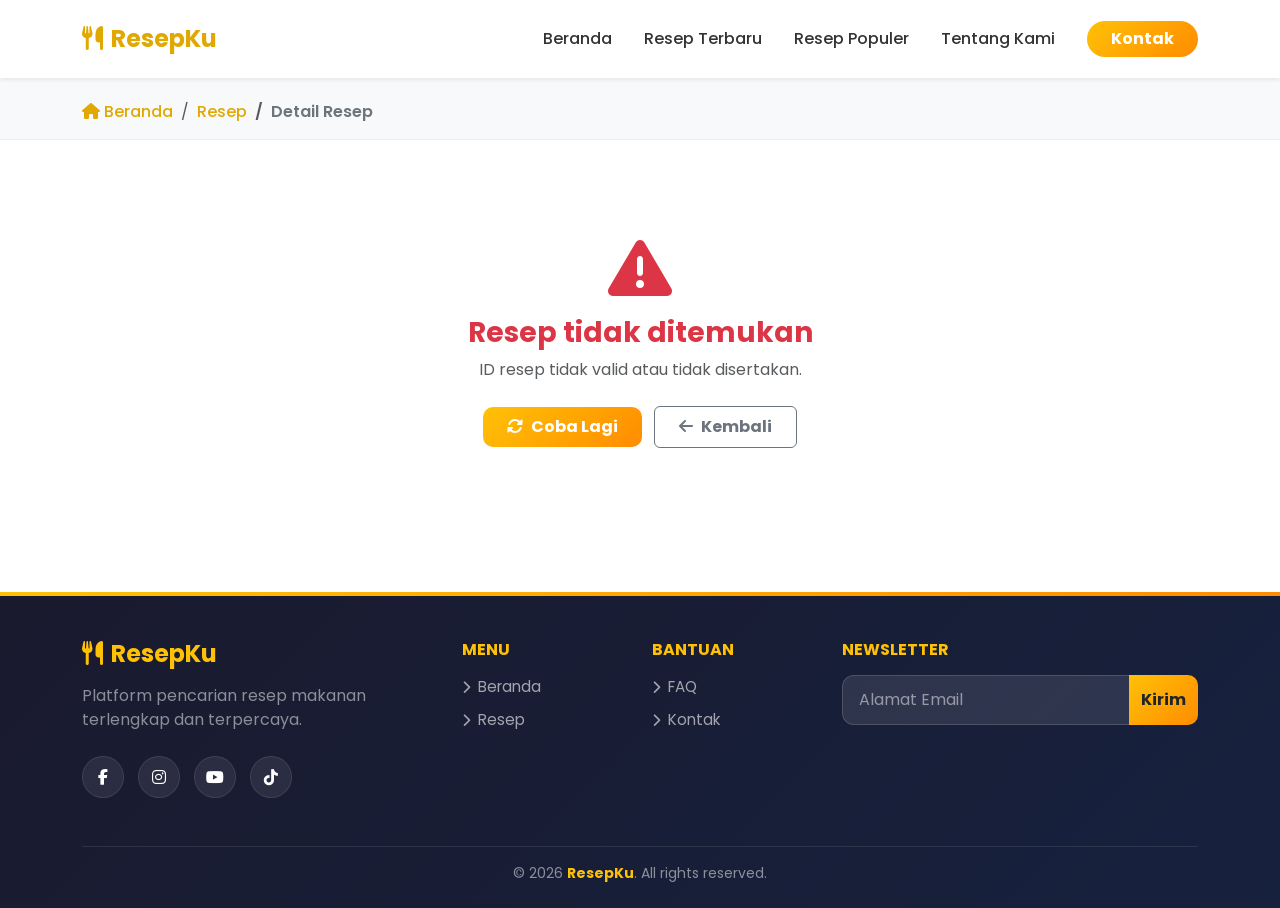
<file: detail.html>
<!DOCTYPE html>
<html lang="id">
<head>
    <meta charset="UTF-8">
    <meta name="viewport" content="width=device-width, initial-scale=1.0">
    <title>Detail Resep - ResepKu</title>
    <link href="https://cdn.jsdelivr.net/npm/bootstrap@5.3.0/dist/css/bootstrap.min.css" rel="stylesheet">
    <link rel="stylesheet" href="https://cdnjs.cloudflare.com/ajax/libs/font-awesome/6.4.0/css/all.min.css">
    <link href="https://unpkg.com/aos@2.3.1/dist/aos.css" rel="stylesheet">
    <link href="https://fonts.googleapis.com/css2?family=Poppins:wght@300;400;500;600;700;800&display=swap" rel="stylesheet">
    <link rel="stylesheet" href="style.css">
</head>
<body>

    <!-- ================= NAVBAR ================= -->
    <nav class="navbar navbar-expand-lg navbar-light bg-white shadow-sm fixed-top" id="mainNav">
        <div class="container">
            <a class="navbar-brand fw-bold" href="index.html">
                <i class="fas fa-utensils me-2"></i>ResepKu
            </a>
            <button class="navbar-toggler border-0" type="button" data-bs-toggle="collapse" data-bs-target="#navbarNav">
                <span class="navbar-toggler-icon"></span>
            </button>
            <div class="collapse navbar-collapse" id="navbarNav">
                <ul class="navbar-nav ms-auto align-items-center">
                    <li class="nav-item"><a class="nav-link" href="index.html#hero">Beranda</a></li>
                    <li class="nav-item"><a class="nav-link" href="index.html#resep-terbaru">Resep Terbaru</a></li>
                    <li class="nav-item"><a class="nav-link" href="index.html#resep-populer">Resep Populer</a></li>
                    <li class="nav-item"><a class="nav-link" href="index.html#tentang">Tentang Kami</a></li>
                    <li class="nav-item ms-lg-3">
                        <a class="btn btn-warning text-white px-4 rounded-pill fw-bold" href="index.html#kontak">Kontak</a>
                    </li>
                </ul>
            </div>
        </div>
    </nav>

    <!-- ================= BREADCRUMB ================= -->
    <div class="detail-breadcrumb">
        <div class="container">
            <nav aria-label="breadcrumb">
                <ol class="breadcrumb mb-0">
                    <li class="breadcrumb-item"><a href="index.html"><i class="fas fa-home me-1"></i>Beranda</a></li>
                    <li class="breadcrumb-item"><a href="index.html#resep-terbaru">Resep</a></li>
                    <li class="breadcrumb-item active" aria-current="page" id="breadcrumbTitle">Detail Resep</li>
                </ol>
            </nav>
        </div>
    </div>

    <!-- ================= DETAIL RESEP CONTENT ================= -->
    <main id="recipeDetailContainer">
        <div class="container py-5">
            <div class="text-center py-5">
                <div class="spinner-border text-warning" role="status" style="width: 4rem; height: 4rem;"></div>
                <p class="mt-3 text-muted fw-bold">Memuat detail resep...</p>
            </div>
        </div>
    </main>

    <!-- ================= FOOTER ================= -->
    <footer class="footer-section text-white pt-5 pb-4 mt-5">
        <div class="container">
            <div class="row g-4">
                <div class="col-lg-4 col-md-6">
                    <h4 class="fw-bold mb-3 text-warning"><i class="fas fa-utensils me-2"></i>ResepKu</h4>
                    <p class="text-white-50 mb-4">Platform pencarian resep makanan terlengkap dan terpercaya.</p>
                    <div class="social-links">
                        <a href="#" class="social-icon"><i class="fab fa-facebook-f"></i></a>
                        <a href="#" class="social-icon"><i class="fab fa-instagram"></i></a>
                        <a href="#" class="social-icon"><i class="fab fa-youtube"></i></a>
                        <a href="#" class="social-icon"><i class="fab fa-tiktok"></i></a>
                    </div>
                </div>
                <div class="col-lg-2 col-md-6 col-6">
                    <h6 class="fw-bold mb-3 text-warning text-uppercase">Menu</h6>
                    <ul class="list-unstyled footer-links">
                        <li><a href="index.html"><i class="fas fa-chevron-right me-2 small"></i>Beranda</a></li>
                        <li><a href="index.html#resep-terbaru"><i class="fas fa-chevron-right me-2 small"></i>Resep</a></li>
                    </ul>
                </div>
                <div class="col-lg-2 col-md-6 col-6">
                    <h6 class="fw-bold mb-3 text-warning text-uppercase">Bantuan</h6>
                    <ul class="list-unstyled footer-links">
                        <li><a href="index.html#faq"><i class="fas fa-chevron-right me-2 small"></i>FAQ</a></li>
                        <li><a href="index.html#kontak"><i class="fas fa-chevron-right me-2 small"></i>Kontak</a></li>
                    </ul>
                </div>
                <div class="col-lg-4 col-md-6">
                    <h6 class="fw-bold mb-3 text-warning text-uppercase">Newsletter</h6>
                    <div class="input-group mb-3 newsletter-group">
                        <input type="email" class="form-control newsletter-input" placeholder="Alamat Email">
                        <button class="btn btn-warning text-dark fw-bold" type="button">Kirim</button>
                    </div>
                </div>
            </div>
            <hr class="mt-5 border-secondary opacity-25">
            <div class="text-center text-white-50 small">
                &copy; 2026 <span class="text-warning fw-bold">ResepKu</span>. All rights reserved.
            </div>
        </div>
    </footer>

    <script src="https://cdn.jsdelivr.net/npm/bootstrap@5.3.0/dist/js/bootstrap.bundle.min.js"></script>
    <script src="https://unpkg.com/aos@2.3.1/dist/aos.js"></script>
    <script src="detail.js"></script>
</body>
</html>
</file>
<file: style.css>
/* ================= VARIABEL & GLOBAL ================= */
:root {
    --primary-color: #ffc107;
    --primary-dark: #e0a800;
    --secondary-color: #ff6b6b;
    --dark-color: #1a1a2e;
    --dark-light: #16213e;
    --light-bg: #fff9f0;
    --text-muted: #6c757d;
    --gradient-primary: linear-gradient(135deg, #ffc107 0%, #ff8c00 100%);
    --gradient-dark: linear-gradient(135deg, #1a1a2e 0%, #16213e 100%);
    --whatsapp-color: #25D366;
    --teal-color: #1a8a7d;
}

* {
    margin: 0;
    padding: 0;
    box-sizing: border-box;
}

body {
    font-family: 'Poppins', sans-serif;
    overflow-x: hidden;
    scroll-behavior: smooth;
    background-color: #ffffff;
    color: #333;
}

/* ================= NAVBAR ================= */
#mainNav {
    transition: all 0.3s ease;
    padding: 1rem 0;
    background-color: #fff;
    z-index: 1030;
}
#mainNav.scrolled {
    padding: 0.5rem 0;
    background-color: rgba(255, 255, 255, 0.98) !important;
    backdrop-filter: blur(10px);
    box-shadow: 0 4px 20px rgba(0,0,0,0.08) !important;
}
.navbar-brand {
    font-size: 1.5rem;
    color: var(--primary-dark) !important;
}
.navbar-nav .nav-link {
    font-weight: 500;
    margin: 0 0.5rem;
    position: relative;
    color: #333 !important;
    transition: color 0.3s ease;
}
.navbar-nav .nav-link::after {
    content: '';
    position: absolute;
    bottom: 0;
    left: 50%;
    width: 0;
    height: 2px;
    background: var(--gradient-primary);
    transition: all 0.3s ease;
    transform: translateX(-50%);
}
.navbar-nav .nav-link:hover::after,
.navbar-nav .nav-link.active::after {
    width: 80%;
}
.navbar-nav .nav-link:hover {
    color: var(--primary-dark) !important;
}

/* ================= HERO ================= */
#hero {
    height: 100vh;
    min-height: 650px;
    background: linear-gradient(rgba(0, 0, 0, 0.7), rgba(0, 0, 0, 0.7)), url('https://images.unsplash.com/photo-1504674900247-0877df9cc836?ixlib=rb-4.0.3&auto=format&fit=crop&w=1920&q=80');
    background-size: cover;
    background-position: center;
    background-attachment: fixed;
    position: relative;
}
#hero h1 {
    text-shadow: 2px 2px 15px rgba(0,0,0,0.7);
    animation: fadeInDown 1s ease-out;
    font-weight: 800;
    line-height: 1.2;
}
#hero p {
    text-shadow: 1px 1px 8px rgba(0,0,0,0.7);
    animation: fadeInUp 1s ease-out 0.3s both;
    font-size: 1.15rem;
}
#hero .btn-warning {
    animation: fadeInUp 1s ease-out 0.6s both;
    transition: transform 0.3s ease, box-shadow 0.3s ease;
    background: var(--gradient-primary);
    border: none;
    color: #fff;
    font-weight: 700;
    letter-spacing: 0.5px;
}
#hero .btn-warning:hover {
    transform: translateY(-5px) scale(1.05);
    box-shadow: 0 15px 30px rgba(255, 140, 0, 0.5);
    color: #fff;
}
#hero .btn-outline-light {
    animation: fadeInUp 1s ease-out 0.8s both;
    border-width: 2px;
    transition: all 0.3s ease;
}
#hero .btn-outline-light:hover {
    background: #fff;
    color: var(--dark-color);
    transform: translateY(-5px);
}

/* ================= DIVIDER ================= */
.divider {
    width: 80px;
    height: 4px;
    background: var(--gradient-primary);
    border-radius: 2px;
    margin: 0 auto;
}

/* ================= SECTION TITLE ================= */
section h2 {
    color: var(--dark-color);
    position: relative;
    display: inline-block;
}
section h2::after {
    content: '';
    display: block;
    width: 60px;
    height: 4px;
    background: var(--gradient-primary);
    margin: 15px auto 0;
    border-radius: 2px;
}

/* ================= FITUR PENCARIAN ================= */
#fitur-pencarian .card {
    border-top: 5px solid;
    border-image: var(--gradient-primary) 1;
    transition: transform 0.3s ease;
}
#fitur-pencarian .card:hover {
    transform: translateY(-5px);
}

/* ================= RECIPE CARDS ================= */
.recipe-card {
    border: none;
    border-radius: 20px;
    overflow: hidden;
    box-shadow: 0 8px 25px rgba(0,0,0,0.08);
    transition: all 0.4s cubic-bezier(0.175, 0.885, 0.32, 1.275);
    background: white;
    height: 100%;
    position: relative;
}
.recipe-card::before {
    content: '';
    position: absolute;
    top: 0;
    left: 0;
    width: 100%;
    height: 5px;
    background: var(--gradient-primary);
    transform: scaleX(0);
    transform-origin: left;
    transition: transform 0.4s ease;
    z-index: 2;
}
.recipe-card:hover::before {
    transform: scaleX(1);
}
.recipe-card:hover {
    transform: translateY(-12px);
    box-shadow: 0 25px 40px rgba(0,0,0,0.15);
}
.recipe-card img {
    height: 200px;
    object-fit: cover;
    transition: transform 0.6s ease;
    width: 100%;
}
.recipe-card:hover img {
    transform: scale(1.12);
}
.recipe-card .card-body {
    padding: 1.5rem;
}
.recipe-card .card-title {
    font-weight: 700;
    font-size: 1.05rem;
    margin-bottom: 0.5rem;
    color: var(--dark-color);
    display: -webkit-box;
    -webkit-line-clamp: 2;
    -webkit-box-orient: vertical;
    overflow: hidden;
    min-height: 2.6rem;
}
.recipe-card .badge {
    font-weight: 600;
    padding: 0.5rem 1rem;
    border-radius: 20px;
    background: var(--gradient-primary) !important;
    color: #fff !important;
    box-shadow: 0 4px 10px rgba(255, 140, 0, 0.3);
}
.recipe-card .btn-detail {
    border: 2px solid var(--primary-color);
    color: var(--primary-dark);
    border-radius: 10px;
    font-weight: 600;
    background: transparent;
    transition: all 0.3s ease;
}
.recipe-card .btn-detail:hover {
    background: var(--gradient-primary);
    color: #fff;
    border-color: transparent;
    transform: translateY(-2px);
    box-shadow: 0 5px 15px rgba(255, 140, 0, 0.4);
}

/* ================= FORM & INPUT ================= */
.form-control, .form-select {
    border-radius: 12px;
    padding: 0.75rem 1rem;
    border: 1px solid #e0e0e0;
    transition: all 0.3s ease;
}
.form-control:focus, .form-select:focus {
    box-shadow: 0 0 0 0.25rem rgba(255, 193, 7, 0.25);
    border-color: var(--primary-color);
}
.btn-warning {
    background: var(--gradient-primary);
    border: none;
    border-radius: 10px;
    font-weight: 600;
    transition: all 0.3s ease;
    color: #fff;
}
.btn-warning:hover {
    background: linear-gradient(135deg, #ff8c00 0%, #ffc107 100%);
    transform: translateY(-2px);
    box-shadow: 0 8px 20px rgba(255, 140, 0, 0.4);
    color: #fff;
}
.btn-success {
    background: var(--whatsapp-color);
    border: none;
    transition: all 0.3s ease;
    color: #fff;
}
.btn-success:hover {
    background: #1ebe5d;
    transform: translateY(-2px);
    box-shadow: 0 8px 20px rgba(37, 211, 102, 0.4);
    color: #fff;
}

/* ================= FAQ ACCORDION (FULL WIDTH) ================= */
.accordion-item {
    border-radius: 15px !important;
    overflow: hidden;
    margin-bottom: 1rem;
    border: none;
    width: 100%;
}
.accordion-header {
    width: 100%;
}
.accordion-button {
    font-weight: 600;
    color: var(--dark-color);
    padding: 1.2rem 1.5rem;
    background: #fff;
    width: 100%;
    text-align: left;
    display: flex;
    align-items: center;
    border-radius: 15px !important;
}
.accordion-button:not(.collapsed) {
    background: linear-gradient(135deg, rgba(255, 193, 7, 0.15) 0%, rgba(255, 140, 0, 0.15) 100%);
    color: var(--dark-color);
    box-shadow: none;
    border-radius: 15px 15px 0 0 !important;
}
.accordion-button:focus {
    box-shadow: none;
    border-color: rgba(255, 193, 7, 0.25);
}

/* ================= CONTACT FORM ================= */
#kontak .card {
    border-radius: 25px;
    overflow: hidden;
}
#kontak .bg-warning {
    background: var(--gradient-primary) !important;
}

/* ================= FOOTER ================= */
.footer-section {
    background: var(--gradient-dark);
    position: relative;
    overflow: hidden;
}
.footer-section::before {
    content: '';
    position: absolute;
    top: 0;
    left: 0;
    width: 100%;
    height: 4px;
    background: var(--gradient-primary);
}
.footer-links li {
    margin-bottom: 0.6rem;
}
.footer-links a {
    color: rgba(255, 255, 255, 0.6);
    text-decoration: none;
    transition: all 0.3s ease;
    display: inline-block;
    font-size: 0.95rem;
}
.footer-links a:hover {
    color: var(--primary-color);
    transform: translateX(5px);
}
.footer-links a i {
    transition: transform 0.3s ease;
}
.footer-links a:hover i {
    transform: translateX(3px);
}
.social-icon {
    display: inline-flex;
    align-items: center;
    justify-content: center;
    width: 42px;
    height: 42px;
    border-radius: 50%;
    background: rgba(255, 255, 255, 0.08);
    color: #fff;
    text-decoration: none;
    margin-right: 10px;
    transition: all 0.3s ease;
    border: 1px solid rgba(255, 255, 255, 0.1);
}
.social-icon:hover {
    background: var(--gradient-primary);
    color: #fff;
    transform: translateY(-5px) rotate(360deg);
    box-shadow: 0 8px 20px rgba(255, 140, 0, 0.4);
    border-color: transparent;
}
.newsletter-input {
    background: rgba(255, 255, 255, 0.1);
    border: 1px solid rgba(255, 255, 255, 0.15);
    color: #fff;
    border-radius: 12px 0 0 12px !important;
}
.newsletter-input::placeholder {
    color: rgba(255, 255, 255, 0.5);
}
.newsletter-input:focus {
    background: rgba(255, 255, 255, 0.15);
    color: #fff;
    border-color: var(--primary-color);
    box-shadow: none;
}

/* ================= ANIMASI KEYFRAMES ================= */
@keyframes fadeInDown {
    from { opacity: 0; transform: translateY(-50px); }
    to { opacity: 1; transform: translateY(0); }
}
@keyframes fadeInUp {
    from { opacity: 0; transform: translateY(50px); }
    to { opacity: 1; transform: translateY(0); }
}

/* ================= HALAMAN DETAIL RESEP ================= */

/* Breadcrumb */
.detail-breadcrumb {
    background: #f8f9fa;
    padding: 100px 0 15px;
    border-bottom: 1px solid #eee;
}
.detail-breadcrumb .breadcrumb {
    background: transparent;
    margin: 0;
}
.detail-breadcrumb .breadcrumb-item a {
    color: var(--primary-dark);
    text-decoration: none;
    font-weight: 500;
}
.detail-breadcrumb .breadcrumb-item.active {
    color: var(--text-muted);
    font-weight: 600;
}

/* Hero Image */
.detail-hero {
    position: relative;
    height: 500px;
    overflow: hidden;
}
.detail-hero-img {
    width: 100%;
    height: 100%;
    object-fit: cover;
}
.detail-hero-overlay {
    position: absolute;
    inset: 0;
    background: linear-gradient(to bottom, rgba(0,0,0,0.3) 0%, rgba(0,0,0,0.85) 100%);
}
.detail-hero-content {
    position: absolute;
    bottom: 40px;
    left: 0;
    right: 0;
    color: #fff;
    z-index: 2;
}
.detail-title {
    font-size: 2.8rem;
    font-weight: 800;
    color: #fff;
    text-shadow: 2px 2px 15px rgba(0,0,0,0.6);
    margin-bottom: 0.5rem;
    line-height: 1.2;
}
.detail-area {
    color: rgba(255,255,255,0.9);
    font-size: 1.05rem;
    margin: 0;
}

/* Info Section */
.detail-info-section {
    padding: 2.5rem 0 1rem;
}
.detail-description {
    font-size: 1.05rem;
    color: #555;
    line-height: 1.8;
    margin-bottom: 2rem;
    max-width: 900px;
}
.detail-meta-row {
    display: flex;
    gap: 2.5rem;
    flex-wrap: wrap;
}
.detail-meta-box {
    display: flex;
    align-items: center;
    gap: 0.8rem;
}
.detail-meta-box i {
    font-size: 1.6rem;
    color: var(--primary-dark);
}
.detail-meta-label {
    display: block;
    font-size: 0.8rem;
    color: var(--text-muted);
    text-transform: uppercase;
    letter-spacing: 1px;
    font-weight: 600;
}
.detail-meta-value {
    display: block;
    font-size: 1.1rem;
    font-weight: 700;
    color: var(--dark-color);
}

/* Two Column Section */
.detail-main-section {
    padding: 1.5rem 0 3rem;
}
.detail-two-column {
    border-radius: 20px;
    overflow: hidden;
    box-shadow: 0 8px 30px rgba(0,0,0,0.06);
    background: #fff;
}
.detail-col {
    padding: 2.5rem 2rem;
}
.detail-col-left {
    background: #fff;
    border-right: 1px solid #f0f0f0;
}
.detail-col-right {
    background: #fafafa;
}
.detail-section-title {
    font-size: 1.8rem;
    font-weight: 800;
    color: var(--teal-color);
    margin-bottom: 1.8rem;
    padding-bottom: 0;
}
.detail-section-title::after {
    display: none;
}

/* Bahan Items */
.detail-ingredients {
    display: flex;
    flex-direction: column;
}
.detail-ingredient-item {
    padding: 1rem 0;
    border-bottom: 1px solid #eee;
    display: flex;
    flex-direction: column;
    gap: 0.2rem;
}
.detail-ingredient-item:last-child {
    border-bottom: none;
}
.detail-ingredient-name {
    font-size: 1rem;
    color: #333;
    font-weight: 500;
    line-height: 1.5;
}
.detail-ingredient-measure {
    font-size: 0.85rem;
    color: var(--primary-dark);
    font-weight: 700;
}

/* Langkah Memasak */
.detail-steps {
    display: flex;
    flex-direction: column;
    gap: 1.2rem;
}
.detail-step-item {
    display: flex;
    gap: 1rem;
    align-items: flex-start;
    padding-bottom: 1.2rem;
    border-bottom: 1px solid #eee;
}
.detail-step-item:last-child {
    border-bottom: none;
}
.detail-step-number {
    background: var(--teal-color);
    color: #fff;
    font-weight: 700;
    width: 32px;
    height: 32px;
    border-radius: 50%;
    display: flex;
    align-items: center;
    justify-content: center;
    flex-shrink: 0;
    font-size: 0.9rem;
}
.detail-step-text {
    color: #333;
    line-height: 1.7;
    font-size: 1rem;
    padding-top: 3px;
}

/* Tombol YouTube & Sumber */
.btn-youtube {
    background: #ff0000;
    color: #fff;
    border-radius: 10px;
    font-weight: 600;
    border: none;
    transition: all 0.3s ease;
}
.btn-youtube:hover {
    background: #cc0000;
    color: #fff;
    transform: translateY(-2px);
    box-shadow: 0 5px 15px rgba(255, 0, 0, 0.4);
}
.btn-source {
    background: var(--gradient-primary);
    color: #fff;
    border-radius: 10px;
    font-weight: 600;
    border: none;
    transition: all 0.3s ease;
}
.btn-source:hover {
    transform: translateY(-2px);
    box-shadow: 0 5px 15px rgba(255, 140, 0, 0.4);
    color: #fff;
}

/* ================= RESPONSIVE ================= */
@media (max-width: 991.98px) {
    #hero { background-attachment: scroll; }
    .navbar-collapse {
        background: white;
        padding: 1rem;
        border-radius: 15px;
        box-shadow: 0 10px 30px rgba(0,0,0,0.1);
        margin-top: 1rem;
    }
    .footer-section { text-align: center; }
    .social-links { justify-content: center; display: flex; }
    .footer-links a:hover { transform: translateX(0) scale(1.05); }
    .newsletter-group { flex-direction: column; }
    .newsletter-input { border-radius: 12px !important; margin-bottom: 10px; }
    .newsletter-group .btn { border-radius: 12px !important; width: 100%; }
    .detail-hero { height: 400px; }
    .detail-title { font-size: 2rem; }
    .detail-col-left {
        border-right: none;
        border-bottom: 1px solid #f0f0f0;
    }
}
@media (max-width: 767.98px) {
    #hero h1 { font-size: 2.2rem; }
    #hero p { font-size: 1rem; }
    .recipe-card img { height: 180px; }
    .footer-section { text-align: center; }
    #fitur-pencarian { margin-top: -40px !important; }
    .detail-breadcrumb { padding: 85px 0 12px; }
    .detail-hero { height: 350px; }
    .detail-title { font-size: 1.7rem; }
    .detail-section-title { font-size: 1.5rem; }
    .detail-col { padding: 1.8rem 1.5rem; }
    .detail-meta-row { gap: 1.5rem; }
    .detail-meta-box i { font-size: 1.3rem; }
}
</file>
